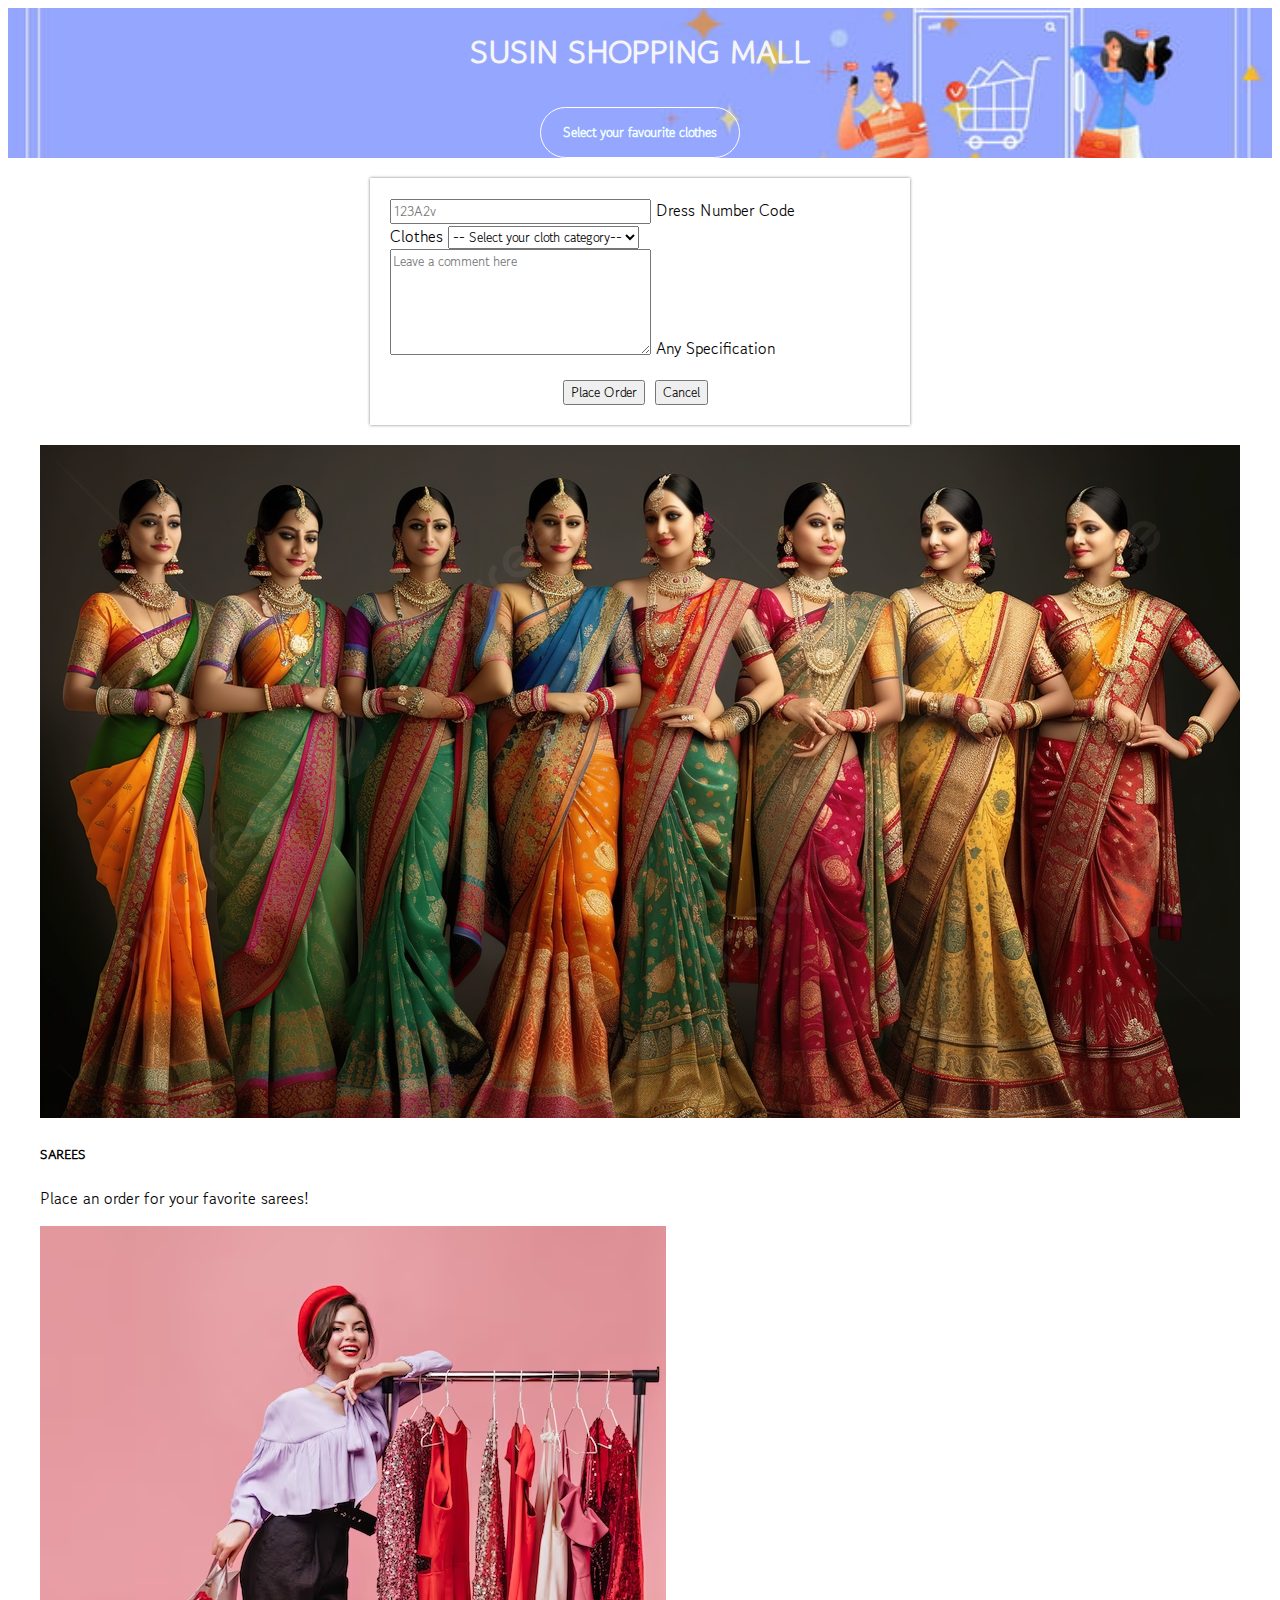
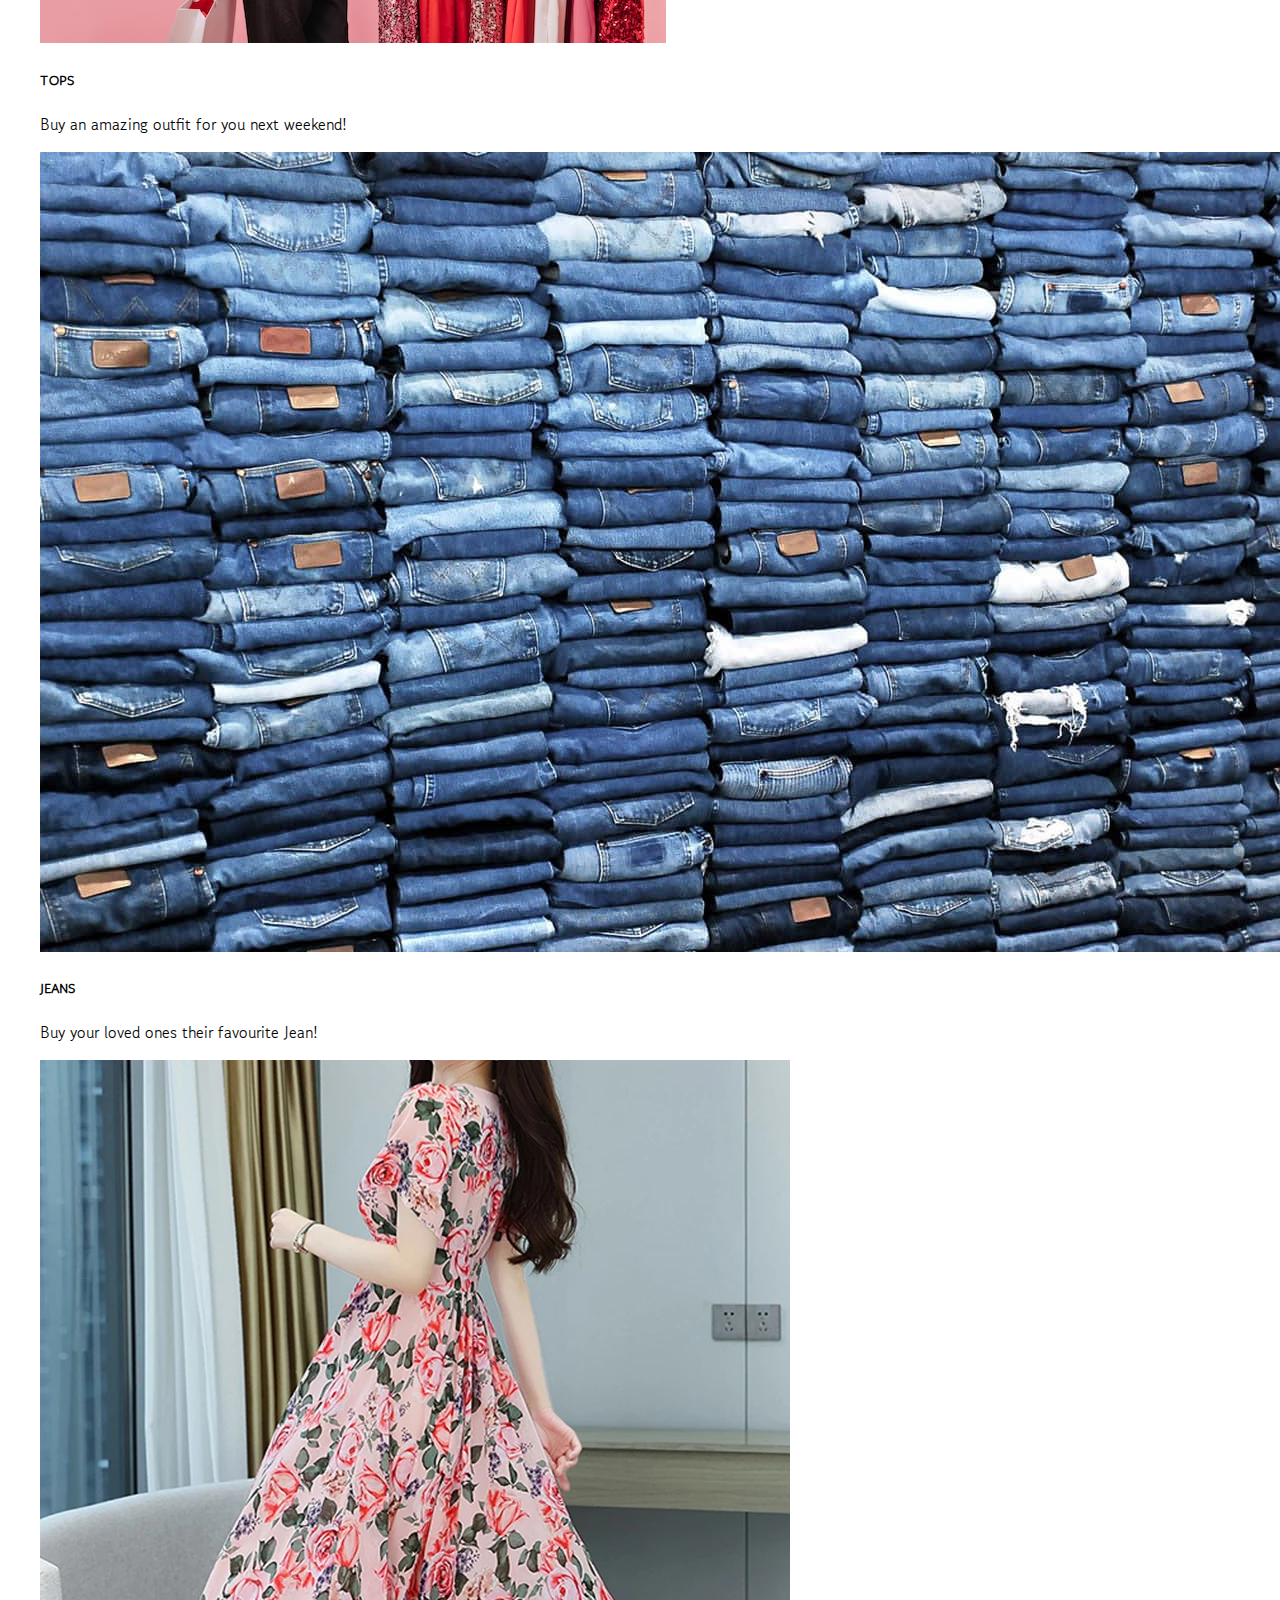
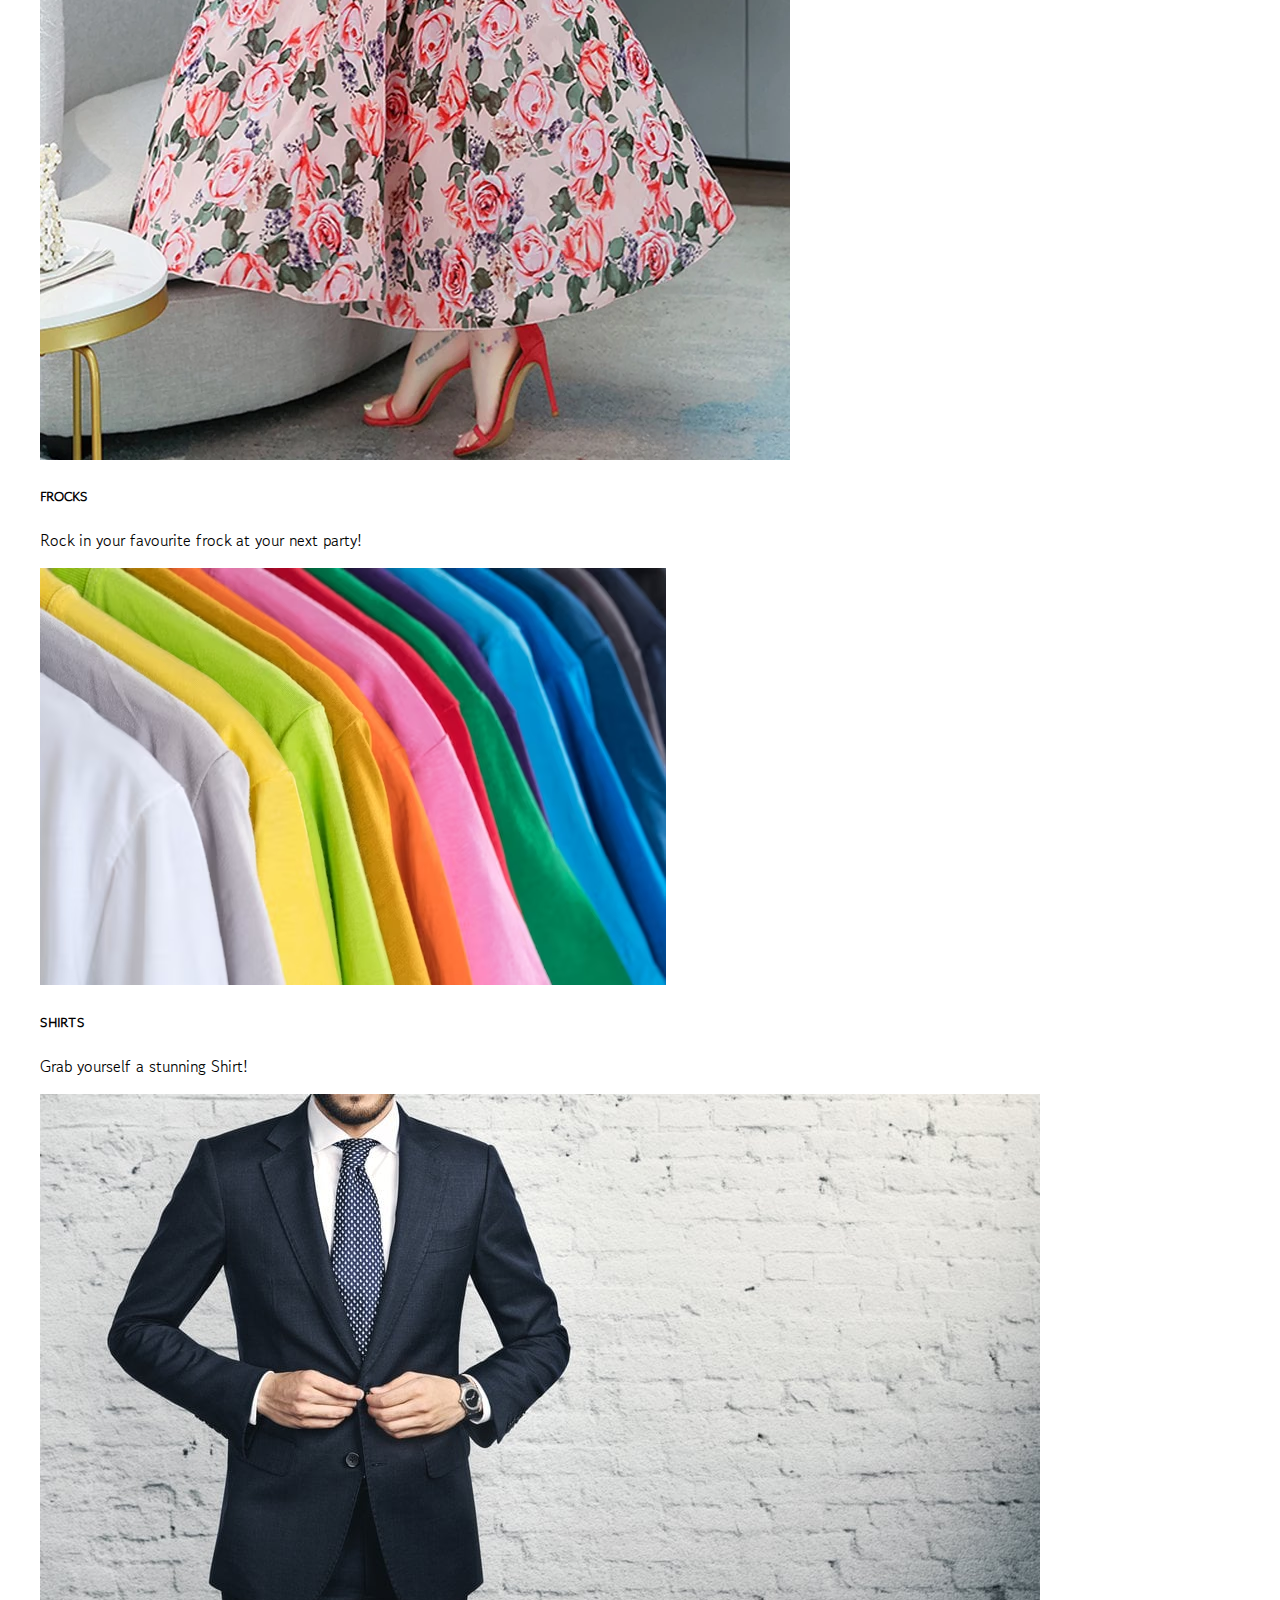
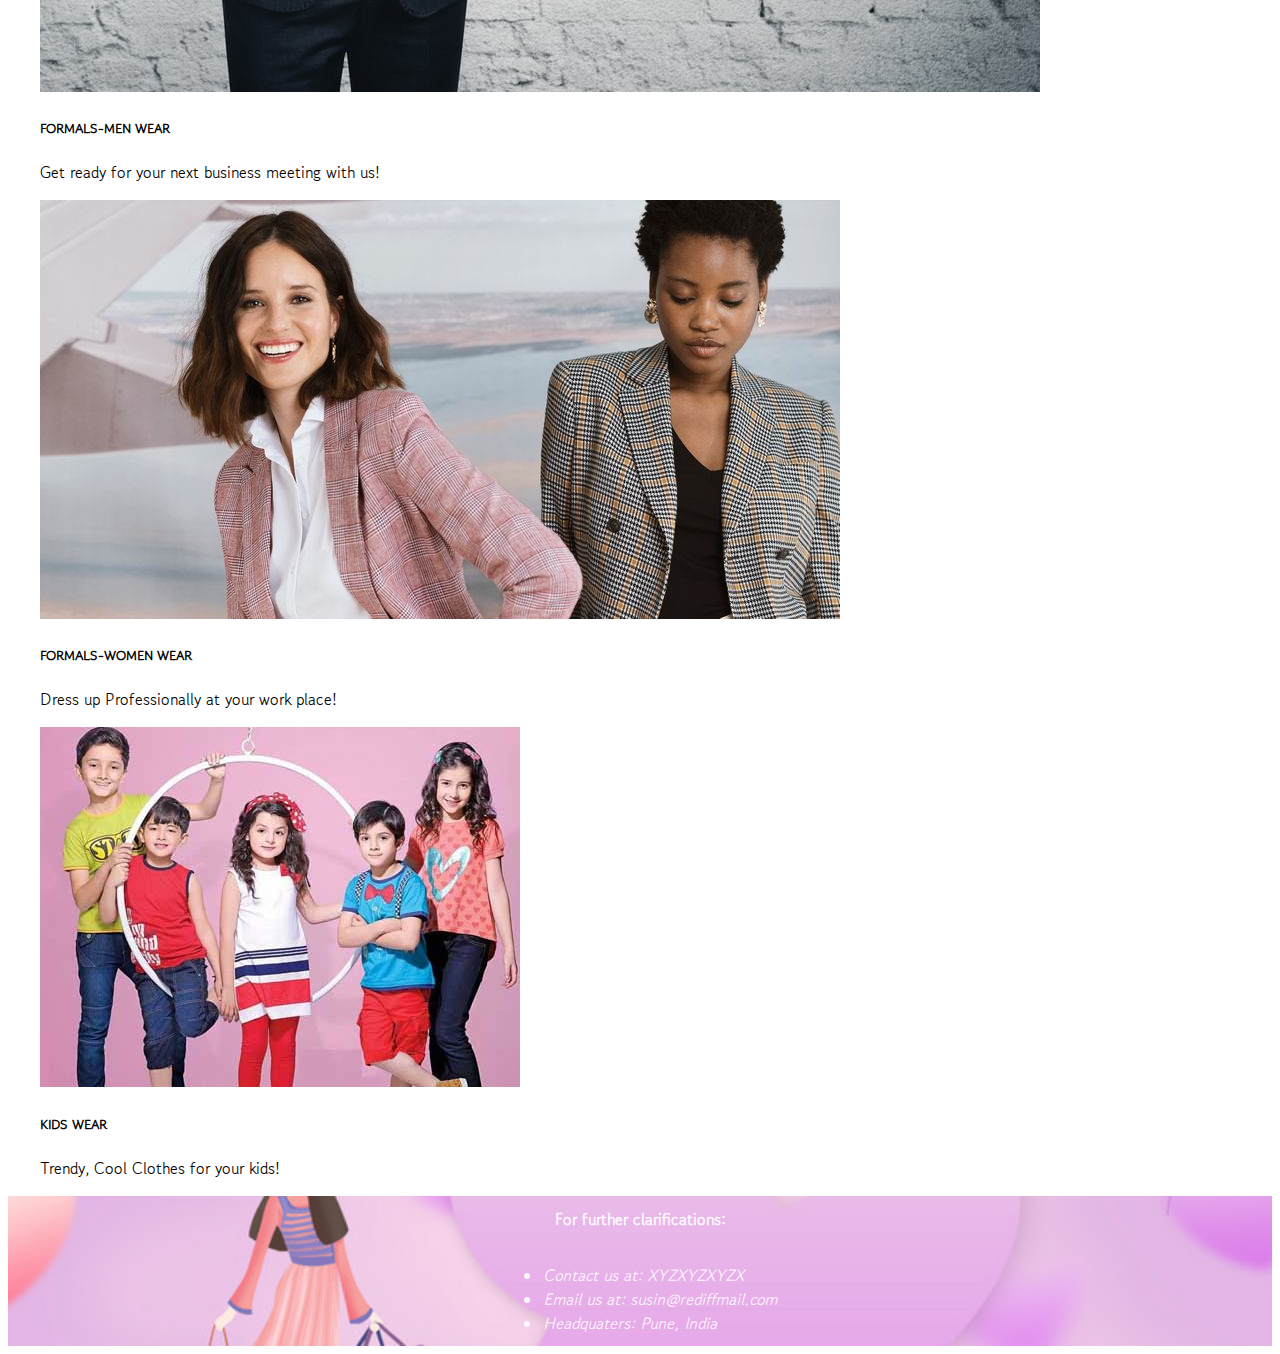
<file: index.html>
<!doctype html>
<html lang="en">

<head>
    <meta charset="utf-8">
    <meta name="viewport" content="width=device-width, initial-scale=1, shrink-to-fit=no">
    <link href="https://cdn.jsdelivr.net/npm/bootstrap@5.0.2/dist/css/bootstrap.min.css" rel="stylesheet"
        integrity="sha384-EVSTQN3/azprG1Anm3QDgpJLIm9Nao0Yz1ztcQTwFspd3yD65VohhpuuCOmLASjC" crossorigin="anonymous">
    
    <script src="https://cdn.jsdelivr.net/npm/bootstrap@5.0.2/dist/js/bootstrap.bundle.min.js"
        integrity="sha384-MrcW6ZMFYlzcLA8Nl+NtUVF0sA7MsXsP1UyJoMp4YLEuNSfAP+JcXn/tWtIaxVXM"
        crossorigin="anonymous"></script>

    <script src="https://ajax.googleapis.com/ajax/libs/jquery/3.5.1/jquery.min.js"></script>
    
    
    <title>Susin Shopping Mall Official</title>

    <link href="https://fonts.googleapis.com/css2?family=Gowun+Dodum&display=swap" rel="stylesheet">
    <script>
        function hey(){
            alert('Hurrah! Your order is placed! Congratulations!');
        }
    </script>

    <style>
        * {
            font-family: 'Gowun Dodum', sans-serif;
        }
        .myMovie{
            
            height: 150px;
            width: 100%;
            background-image: url(../pngtree-taobao-vector-creative-technology-online-shopping-illustration-computer-finger-poster-image_131803.jpg);
            
             /* background-image: url(../SHOP2.jpg!sw800); */
            background-position: center;
            background-size: cover;
            color: whitesmoke;
            display: flex;
            flex-direction: column;
            align-items: center;
            justify-content: center;
        }
        .myMovie:hover{
            color: pink;
        }
        .myMovie>button{
            width: 200px;
            height: 60px;
            background-color: transparent;
            color: azure;
            border-radius: 50px;
            border: 1px solid white;
            margin-top: 10px;
        }
        .myMovie>button:hover{
            color: rgb(114, 50, 173);
            border: 5px solid white;
        }
        

        .mycomment {
            color: gray;
        } 

        
        .mycards {
            margin: 20px auto 0px auto;
            width: 95%;
            max-width: 1200px;
        }

        .mypost {
            width: 95%;
            max-width: 500px;
            margin: 20px auto 0px auto;
            padding: 20px;
            box-shadow: 0px 0px 3px 0px gray;
        }

        .mybtns {
            display: flex;
            flex-direction: row;
            align-items: center;
            justify-content: center;

            margin-top: 20px;
        }

        .mybtns>button {
            margin-right: 10px;
        }

        .endDiv{
            height: 150px;
            width: 100%;
             background-image: url(../SHOP2.jpg!sw800);
            background-position: center;
            background-size: cover;
            color: rgb(253, 248, 255);
            display: flex;
            flex-direction: column;
            align-items: center;
            justify-content: center;

        }
    </style>
</head>

<body>
    <div class ="myMovie">
        <h1>SUSIN SHOPPING MALL</h1>
        <button><b>Select your favourite clothes</b></button>
    </div>

    <div class="mypost">
        <div class="form-floating mb-3">
            <input type="text" class="form-control" id="floatingInput" placeholder="123A2v">
            <label for="floatingInput">Dress Number Code</label>
        </div>
        <div class="input-group mb-3">
            <label class="input-group-text" for="inputGroupSelect01">Clothes</label>
            <select class="form-select" id="inputGroupSelect01">
                <option selected>-- Select your cloth category--</option>
                <option value="1">SAREES</option>
                <option value="2">TOPS</option>
                <option value="3">JEANS</option>
                <option value="4">FROCKS</option>
                <option value="5">SHIRTS</option>
                <option value="6">FORMALS-MEN WEAR</option>
                <option value="7">FORMALS-WOMEN WEAR</option>
                <option value="8">KIDS WEAR</option>
            </select>
        </div>
        <div class="form-floating">
            <textarea class="form-control" placeholder="Leave a comment here" id="floatingTextarea2" style="height: 100px"></textarea>
            <label for="floatingTextarea2">Any Specification</label>
          </div>
        <div class="mybtns">
            <button onclick="hey()" type="button" class="btn btn-dark">Place Order</button>
            <button type="button" class="btn btn-outline-dark">Cancel</button>
        </div>
    </div>
    <div class="mycards">
        <div class="row row-cols-1 row-cols-md-4 g-4">
            <div class="col">
                <div class="card h-100">
                    <img src="../sarees1.jpg"
                        class="card-img-top" alt="...">
                    <div class="card-body">
                        <h5 class="card-title">SAREES</h5>
                        <p class="card-text">Place an order for your favorite sarees!</p>
                    </div>
                </div>
            </div>
            <div class="col">
                <div class="card h-100">
                    <img src="../tops1.avif"
                        class="card-img-top" alt="...">
                    <div class="card-body">
                        <h5 class="card-title">TOPS</h5>
                        <p class="card-text">Buy an amazing outfit for you next weekend!</p>
                    </div>
                </div>
            </div>
            <div class="col">
                <div class="card h-100">
                    <img src="../jeans1.jpg"
                        class="card-img-top" alt="...">
                    <div class="card-body">
                        <h5 class="card-title">JEANS</h5>
                        <p class="card-text">Buy your loved ones their favourite Jean!</p>
                    </div>
                </div>
            </div>
            <div class="col">
                <div class="card h-100">
                    <img src="../frocks1.webp"
                        class="card-img-top" alt="...">
                    <div class="card-body">
                        <h5 class="card-title">FROCKS</h5>
                        <p class="card-text">Rock in your favourite frock at your next party!</p>
                    </div>
                </div>
            </div>
            <div class="col">
                <div class="card h-100">
                    <img src="../shirts1.avif"
                        class="card-img-top" alt="...">
                    <div class="card-body">
                        <h5 class="card-title">SHIRTS</h5>
                        <p class="card-text">Grab yourself a stunning Shirt!</p>
                    </div>
                </div>
            </div>
            <div class="col">
                <div class="card h-100">
                    <img src="../formalsmen1.jpg"
                        class="card-img-top" alt="...">
                    <div class="card-body">
                        <h5 class="card-title">FORMALS-MEN WEAR</h5>
                        <p class="card-text">Get ready for your next business meeting with us!</p>
                    </div>
                </div>
            </div>
            <div class="col">
                <div class="card h-100">
                    <img src="../formalswomen2.jpg"
                        class="card-img-top" alt="...">
                    <div class="card-body">
                        <h5 class="card-title">FORMALS-WOMEN WEAR</h5>
                        <p class="card-text">Dress up Professionally at your work place!</p>
                    </div>
                </div>
            </div>
            <div class="col">
                <div class="card h-100">
                    <img src="../kidswear1.jpg"
                        class="card-img-top" alt="...">
                    <div class="card-body">
                        <h5 class="card-title">KIDS WEAR</h5>
                        <p class="card-text">Trendy, Cool Clothes for your kids!</p>
                    </div>
                </div>
            </div>
        </div>
    </div>

    <div class="endDiv">
        <p><b>For further clarifications:</b></p>
        <ul>
            <li><i>Contact us at: XYZXYZXYZX</i></li>
            <li><i>Email us at: susin@rediffmail.com</i></li>
            <li><i>Headquaters: Pune, India</i></li>
        </ul>
    </div>
</body>

</html>
</file>
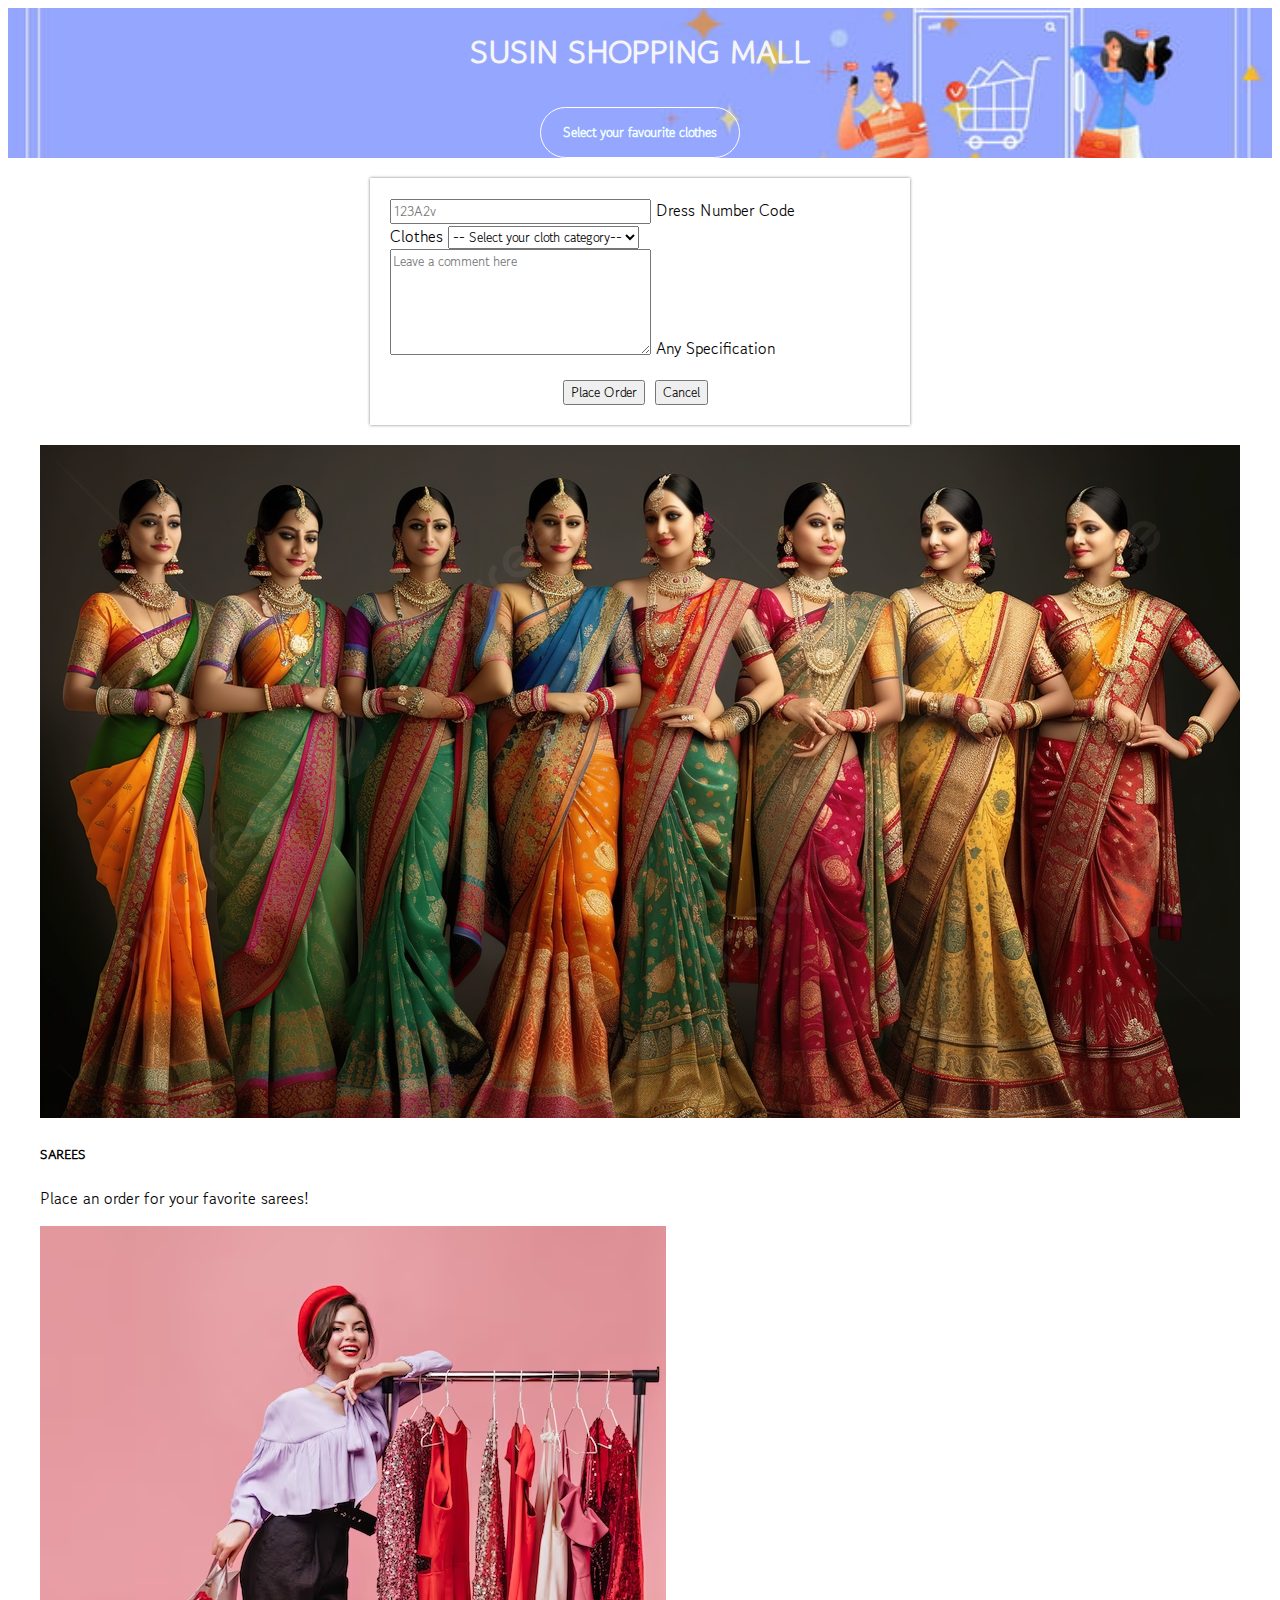
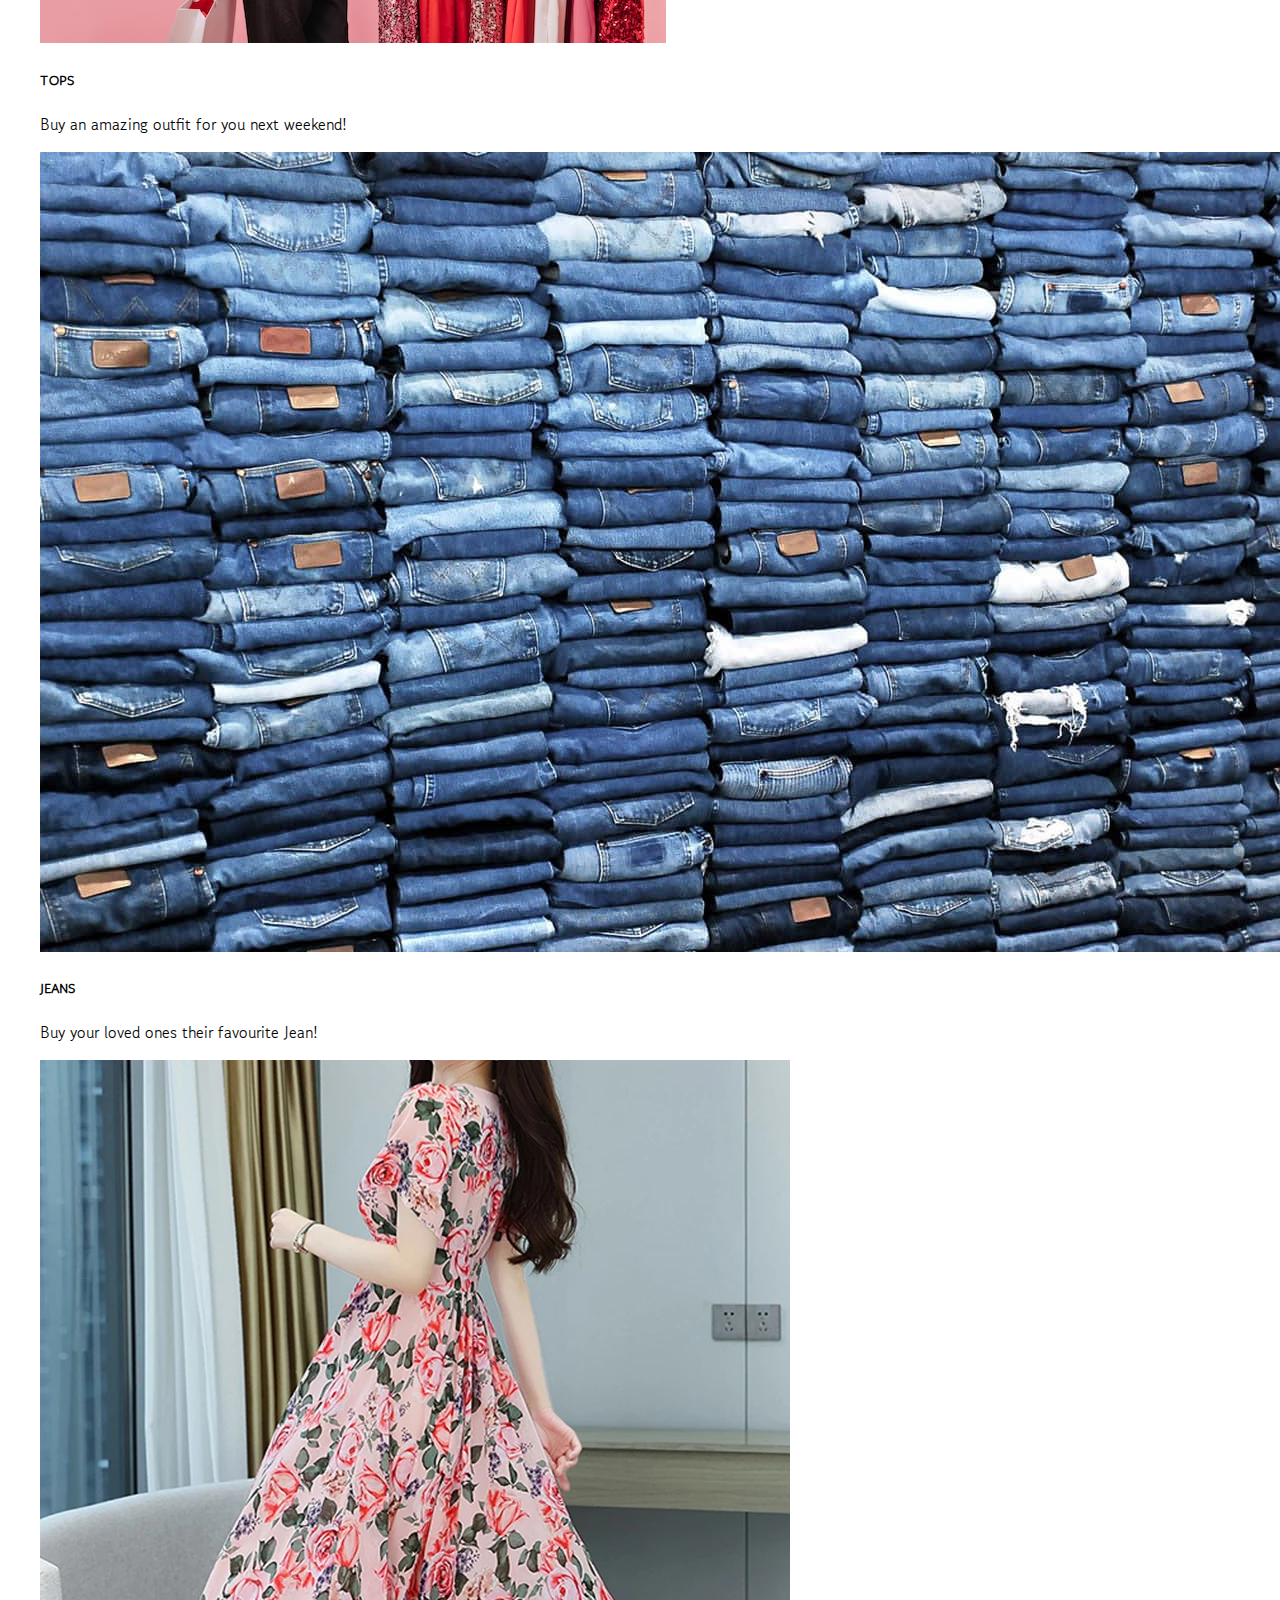
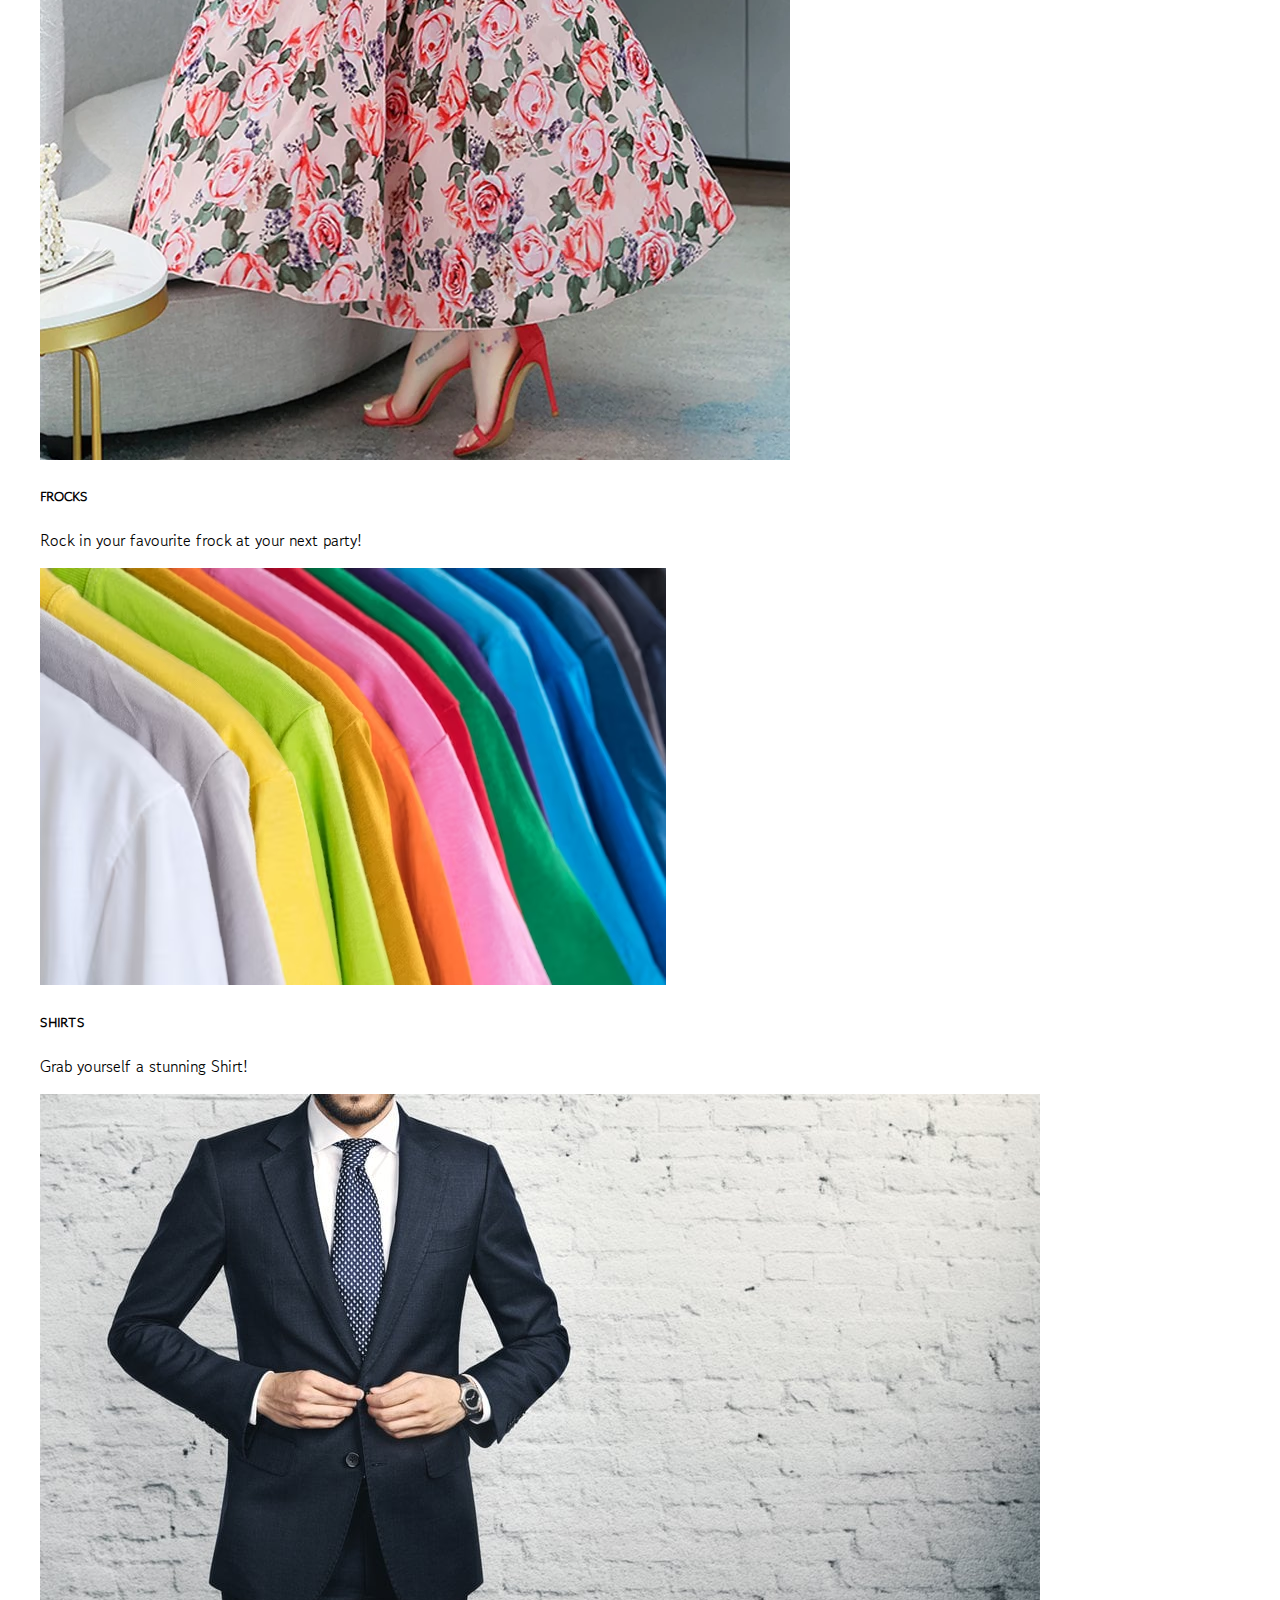
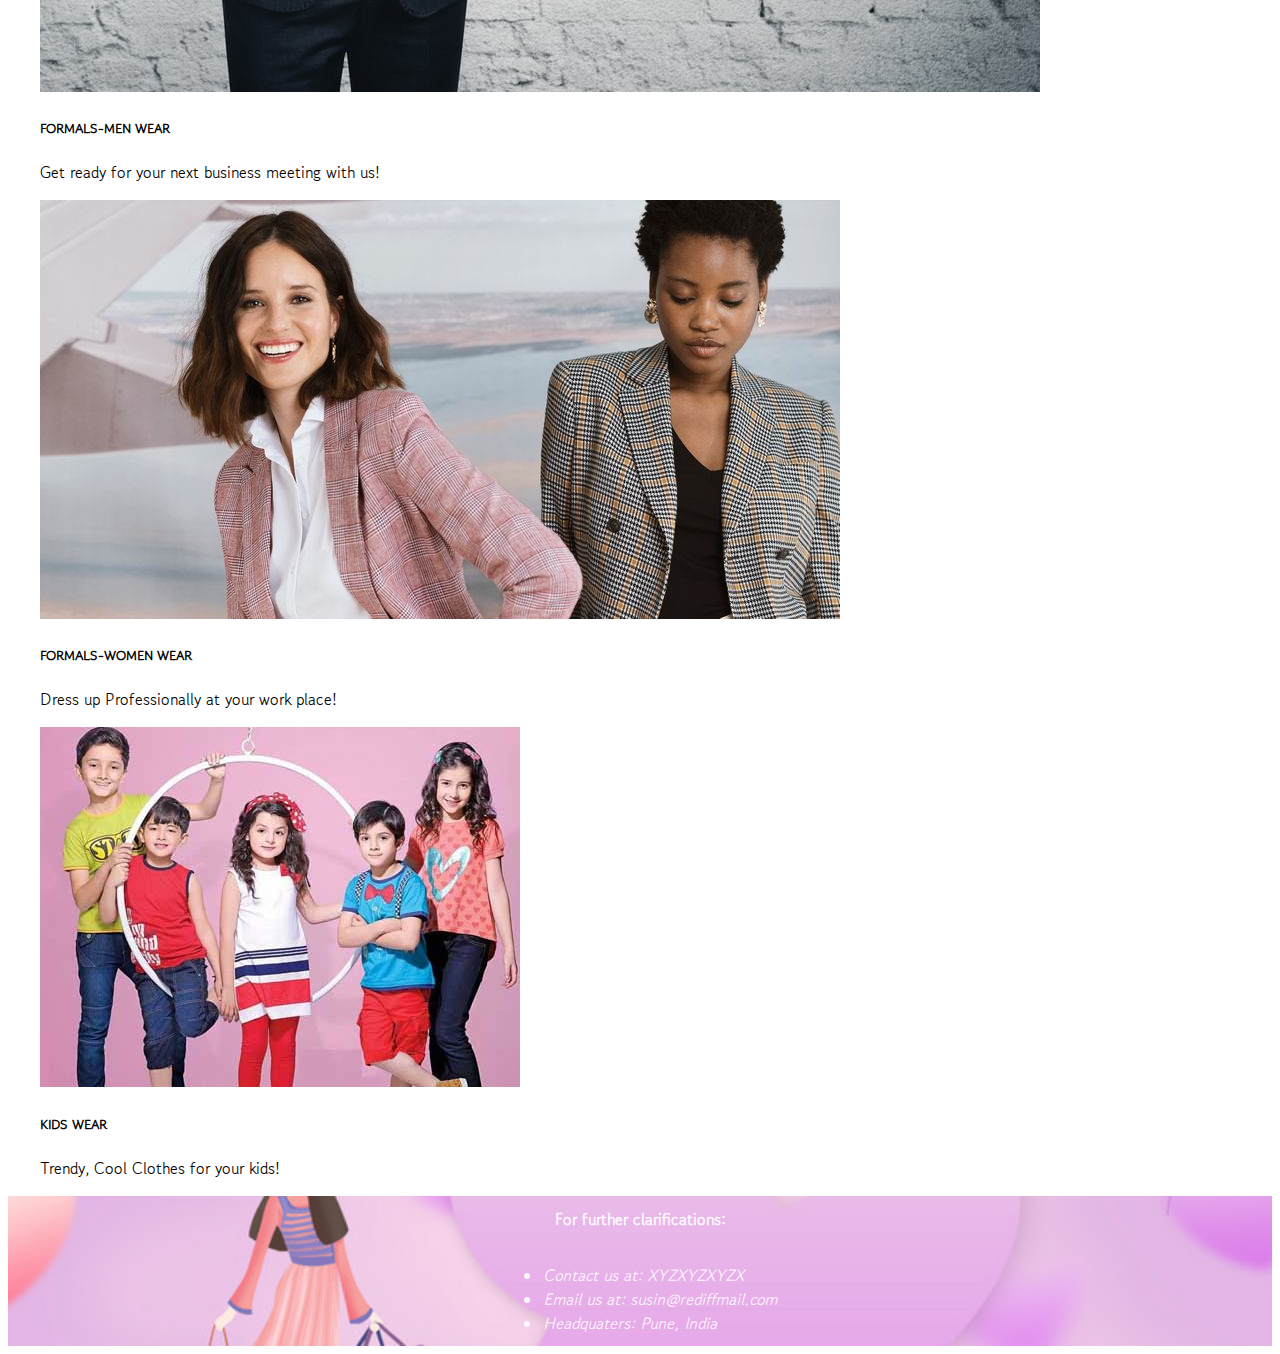
<file: bootstrap3.html>
<!doctype html>
<html lang="en">

<head>
    <meta charset="utf-8">
    <meta name="viewport" content="width=device-width, initial-scale=1, shrink-to-fit=no">
    <link href="https://cdn.jsdelivr.net/npm/bootstrap@5.0.2/dist/css/bootstrap.min.css" rel="stylesheet"
        integrity="sha384-EVSTQN3/azprG1Anm3QDgpJLIm9Nao0Yz1ztcQTwFspd3yD65VohhpuuCOmLASjC" crossorigin="anonymous">
    
    <script src="https://cdn.jsdelivr.net/npm/bootstrap@5.0.2/dist/js/bootstrap.bundle.min.js"
        integrity="sha384-MrcW6ZMFYlzcLA8Nl+NtUVF0sA7MsXsP1UyJoMp4YLEuNSfAP+JcXn/tWtIaxVXM"
        crossorigin="anonymous"></script>

    <script src="https://ajax.googleapis.com/ajax/libs/jquery/3.5.1/jquery.min.js"></script>
    
    
    <title>Susin Shopping Mall Official</title>

    <link href="https://fonts.googleapis.com/css2?family=Gowun+Dodum&display=swap" rel="stylesheet">
    <script>
        function hey(){
            alert('Hurrah! Your order is placed! Congratulations!');
        }
    </script>

    <style>
        * {
            font-family: 'Gowun Dodum', sans-serif;
        }
        .myMovie{
            
            height: 150px;
            width: 100%;
            background-image: url(../pngtree-taobao-vector-creative-technology-online-shopping-illustration-computer-finger-poster-image_131803.jpg);
            
             /* background-image: url(../SHOP2.jpg!sw800); */
            background-position: center;
            background-size: cover;
            color: whitesmoke;
            display: flex;
            flex-direction: column;
            align-items: center;
            justify-content: center;
        }
        .myMovie:hover{
            color: pink;
        }
        .myMovie>button{
            width: 200px;
            height: 60px;
            background-color: transparent;
            color: azure;
            border-radius: 50px;
            border: 1px solid white;
            margin-top: 10px;
        }
        .myMovie>button:hover{
            color: rgb(114, 50, 173);
            border: 5px solid white;
        }
        

        .mycomment {
            color: gray;
        } 

        
        .mycards {
            margin: 20px auto 0px auto;
            width: 95%;
            max-width: 1200px;
        }

        .mypost {
            width: 95%;
            max-width: 500px;
            margin: 20px auto 0px auto;
            padding: 20px;
            box-shadow: 0px 0px 3px 0px gray;
        }

        .mybtns {
            display: flex;
            flex-direction: row;
            align-items: center;
            justify-content: center;

            margin-top: 20px;
        }

        .mybtns>button {
            margin-right: 10px;
        }

        .endDiv{
            height: 150px;
            width: 100%;
             background-image: url(../SHOP2.jpg!sw800);
            background-position: center;
            background-size: cover;
            color: rgb(253, 248, 255);
            display: flex;
            flex-direction: column;
            align-items: center;
            justify-content: center;

        }
    </style>
</head>

<body>
    <div class ="myMovie">
        <h1>SUSIN SHOPPING MALL</h1>
        <button><b>Select your favourite clothes</b></button>
    </div>

    <div class="mypost">
        <div class="form-floating mb-3">
            <input type="text" class="form-control" id="floatingInput" placeholder="123A2v">
            <label for="floatingInput">Dress Number Code</label>
        </div>
        <div class="input-group mb-3">
            <label class="input-group-text" for="inputGroupSelect01">Clothes</label>
            <select class="form-select" id="inputGroupSelect01">
                <option selected>-- Select your cloth category--</option>
                <option value="1">SAREES</option>
                <option value="2">TOPS</option>
                <option value="3">JEANS</option>
                <option value="4">FROCKS</option>
                <option value="5">SHIRTS</option>
                <option value="6">FORMALS-MEN WEAR</option>
                <option value="7">FORMALS-WOMEN WEAR</option>
                <option value="8">KIDS WEAR</option>
            </select>
        </div>
        <div class="form-floating">
            <textarea class="form-control" placeholder="Leave a comment here" id="floatingTextarea2" style="height: 100px"></textarea>
            <label for="floatingTextarea2">Any Specification</label>
          </div>
        <div class="mybtns">
            <button onclick="hey()" type="button" class="btn btn-dark">Place Order</button>
            <button type="button" class="btn btn-outline-dark">Cancel</button>
        </div>
    </div>
    <div class="mycards">
        <div class="row row-cols-1 row-cols-md-4 g-4">
            <div class="col">
                <div class="card h-100">
                    <img src="../sarees1.jpg"
                        class="card-img-top" alt="...">
                    <div class="card-body">
                        <h5 class="card-title">SAREES</h5>
                        <p class="card-text">Place an order for your favorite sarees!</p>
                    </div>
                </div>
            </div>
            <div class="col">
                <div class="card h-100">
                    <img src="../tops1.avif"
                        class="card-img-top" alt="...">
                    <div class="card-body">
                        <h5 class="card-title">TOPS</h5>
                        <p class="card-text">Buy an amazing outfit for you next weekend!</p>
                    </div>
                </div>
            </div>
            <div class="col">
                <div class="card h-100">
                    <img src="../jeans1.jpg"
                        class="card-img-top" alt="...">
                    <div class="card-body">
                        <h5 class="card-title">JEANS</h5>
                        <p class="card-text">Buy your loved ones their favourite Jean!</p>
                    </div>
                </div>
            </div>
            <div class="col">
                <div class="card h-100">
                    <img src="../frocks1.webp"
                        class="card-img-top" alt="...">
                    <div class="card-body">
                        <h5 class="card-title">FROCKS</h5>
                        <p class="card-text">Rock in your favourite frock at your next party!</p>
                    </div>
                </div>
            </div>
            <div class="col">
                <div class="card h-100">
                    <img src="../shirts1.avif"
                        class="card-img-top" alt="...">
                    <div class="card-body">
                        <h5 class="card-title">SHIRTS</h5>
                        <p class="card-text">Grab yourself a stunning Shirt!</p>
                    </div>
                </div>
            </div>
            <div class="col">
                <div class="card h-100">
                    <img src="../formalsmen1.jpg"
                        class="card-img-top" alt="...">
                    <div class="card-body">
                        <h5 class="card-title">FORMALS-MEN WEAR</h5>
                        <p class="card-text">Get ready for your next business meeting with us!</p>
                    </div>
                </div>
            </div>
            <div class="col">
                <div class="card h-100">
                    <img src="../formalswomen2.jpg"
                        class="card-img-top" alt="...">
                    <div class="card-body">
                        <h5 class="card-title">FORMALS-WOMEN WEAR</h5>
                        <p class="card-text">Dress up Professionally at your work place!</p>
                    </div>
                </div>
            </div>
            <div class="col">
                <div class="card h-100">
                    <img src="../kidswear1.jpg"
                        class="card-img-top" alt="...">
                    <div class="card-body">
                        <h5 class="card-title">KIDS WEAR</h5>
                        <p class="card-text">Trendy, Cool Clothes for your kids!</p>
                    </div>
                </div>
            </div>
        </div>
    </div>

    <div class="endDiv">
        <p><b>For further clarifications:</b></p>
        <ul>
            <li><i>Contact us at: XYZXYZXYZX</i></li>
            <li><i>Email us at: susin@rediffmail.com</i></li>
            <li><i>Headquaters: Pune, India</i></li>
        </ul>
    </div>
</body>

</html>
</file>
